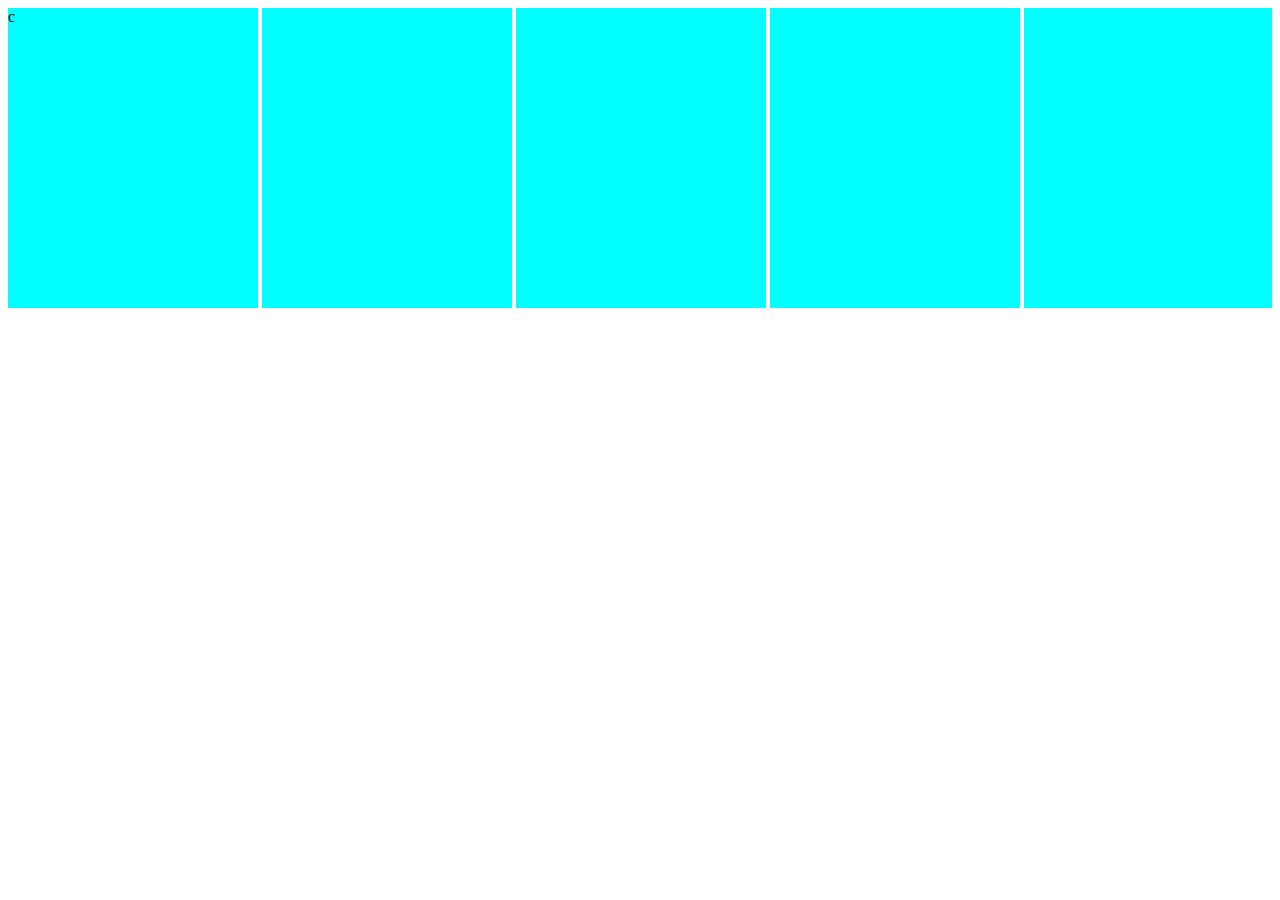
<file: p.html>
<!DOCTYPE html>
<html lang="en">
<head>
    <meta charset="UTF-8">
    <meta name="viewport" content="width=device-width, initial-scale=1.0">
    <title>Document</title>
    <style>
    .outer{
        overflow: scroll;
        width: 100%;
    }
    .outer .inner{
        width: 6000px;
    }
    .outer .inner div.box{
        background-color: gray;
        width: 250px;
        height: 300px;
        float: left;
        margin: 0 4px 0 0;
        background-color: aqua;
    }

    </style>
</head>
<body>
   <div class="outer">
    <div class="inner">
        <div class="box">c</div>
        <div class="box"></div>
        <div class="box"></div>
        <div class="box"></div>
        <div class="box"></div>
        <div class="box"></div>
        <div class="box"></div>
        <div class="box"></div>
        <div class="box"></div>
    </div>
   </div>
      
</body>
</html>
</file>
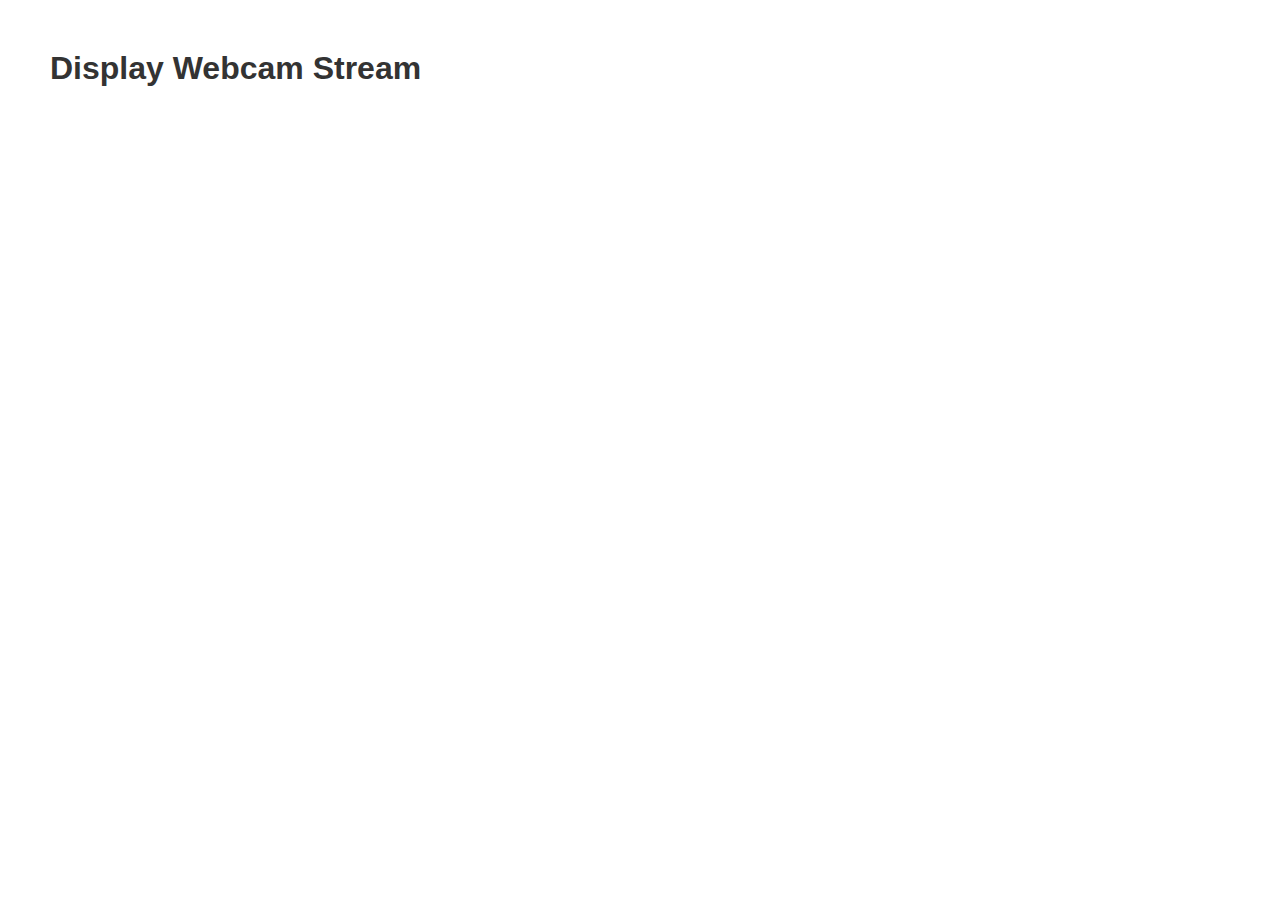
<file: webcam.html>
<!DOCTYPE html>
<html lang="en">
<head>
    <meta charset="UTF-8">
    <meta http-equiv="X-UA-Compatible" content="IE=edge">
    <meta name="viewport" content="width=device-width, initial-scale=1.0">
    <title>Display Webcam Stream</title>
    <style>
        h1{
            font-family:sans-serif;
            color:#333;
        }
        body{
            margin:50px;
        }
        #container{
            margin:0px auto;
            width:240px;
            height:280px;
            /* border:10px #333 solid; */
        }
     .vedioElement{
            width: 400px;
            height:375px;
            background-color:#666;
        }

    </style>
</head>
<body>
    <h1>Display Webcam Stream</h1>
    <div id="container">
         <video autoplay="true" id="videoElement"></video>
    </div>
    <script>
        let video = document.querySelector("#videoElement");
        if(navigator.mediaDevices.getUserMedia){
            navigator.mediaDevices.getUserMedia({video:true})
            .then(function(stream) {
                video.srcObject=stream;
            })
            .catch(function(error){
                console.log("Something went wrong!");
            })
        }
        else{
            console.log("getUserMedia not supported!");
        }
    </script>
    
</body>
</html>
</file>
